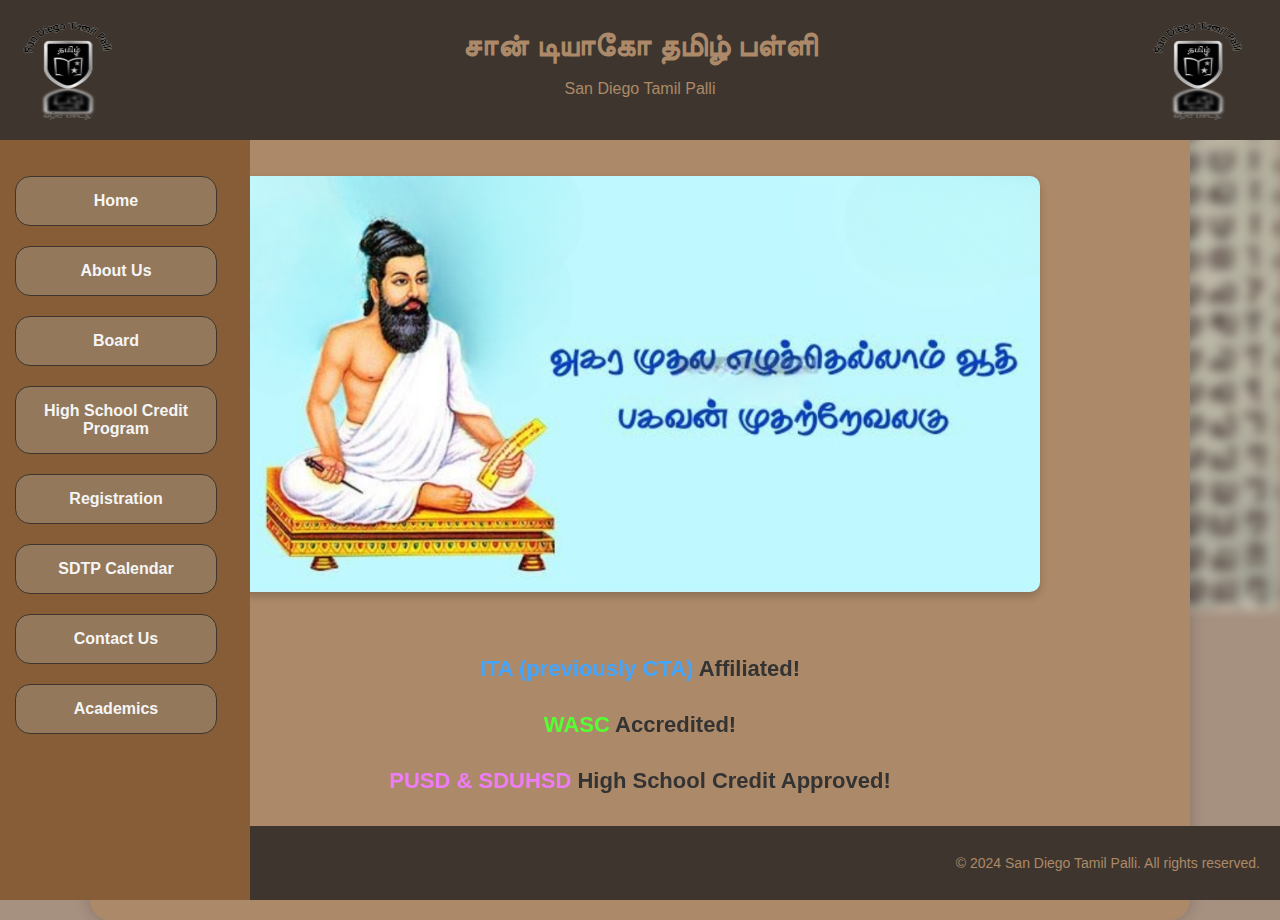
<file: index.html>
<!DOCTYPE html>
<html lang="en">
<head>
    <meta charset="UTF-8">
    <meta name="viewport" content="width=device-width, initial-scale=1.0">
    <title>San Diego Tamil Palli - Home</title>
    <link rel="stylesheet" href="/css/style.css">
</head>
<body>
    <!-- Background Image Section -->
    <div class="background"></div>

    <!-- Header Section -->
    <div class="header">
        <img src="../images/san_diego.png" alt="School Logo" class="logo-left"> <!-- New image on the left -->
        <div class="header-text">
            <h2>சான் டியாகோ தமிழ் பள்ளி</h2>
            <p>San Diego Tamil Palli</p>
        </div>
        <img src="../images/san_diego.png" alt="Logo Right" class="logo-right">
    </div>

    <!-- Sidebar Navigation (No Changes Here) -->
    <div class="sidebar">
        <ul>
            <li><a href="home.html">Home</a></li>
            <li><a href="/pages/about.html">About Us</a></li>
            <li><a href="/pages/board.html">Board</a></li>
            <li><a href="/pages/credit_program.html">High School Credit Program</a></li>
            <li><a href="https://www.catamilacademy.org/cta/StudentReg.aspx">Registration</a></li>
            <li><a href="/pages/calendar.html">SDTP Calendar</a></li>
            <!-- <li><a href="pages/gallery.html">Gallery</a></li> -->
            <li><a href="/pages/contact.html">Contact Us</a></li>
            <li><a href="https://www.catamilacademy.org/academics.html">Academics</a></li>
        </ul>
    </div>

    <div class="container">
        <!-- Welcome Section -->
        <section class="welcome-section">
            <h1>Welcome to San Diego Tamil Palli!</h1>
        </section>
    
        <!-- Introductory Image -->
        <section class="intro-image">
            <img src="../images/blue.png" alt="San Diego Tamil School" class="welcome-img">
        </section>

        <!-- Accreditation and Affiliations Section -->
        <section class="accreditation">
            <p><span class="highlight ita">ITA (previously CTA)</span> Affiliated!</p>
            <p><span class="highlight wasc">WASC</span> Accredited!</p>
            <p><span class="highlight pusd">PUSD & SDUHSD</span> High School Credit Approved!</p>
            <p><span class="highlight pvsa">PVSA</span> Eligible to recommend for President's Volunteer Service Award!</p>
        </section>
    

    
    <!-- Footer -->
    <footer class="footer">
        <p>&copy; 2024 San Diego Tamil Palli. All rights reserved.</p>
    </footer>
</body>
</html>
</file>
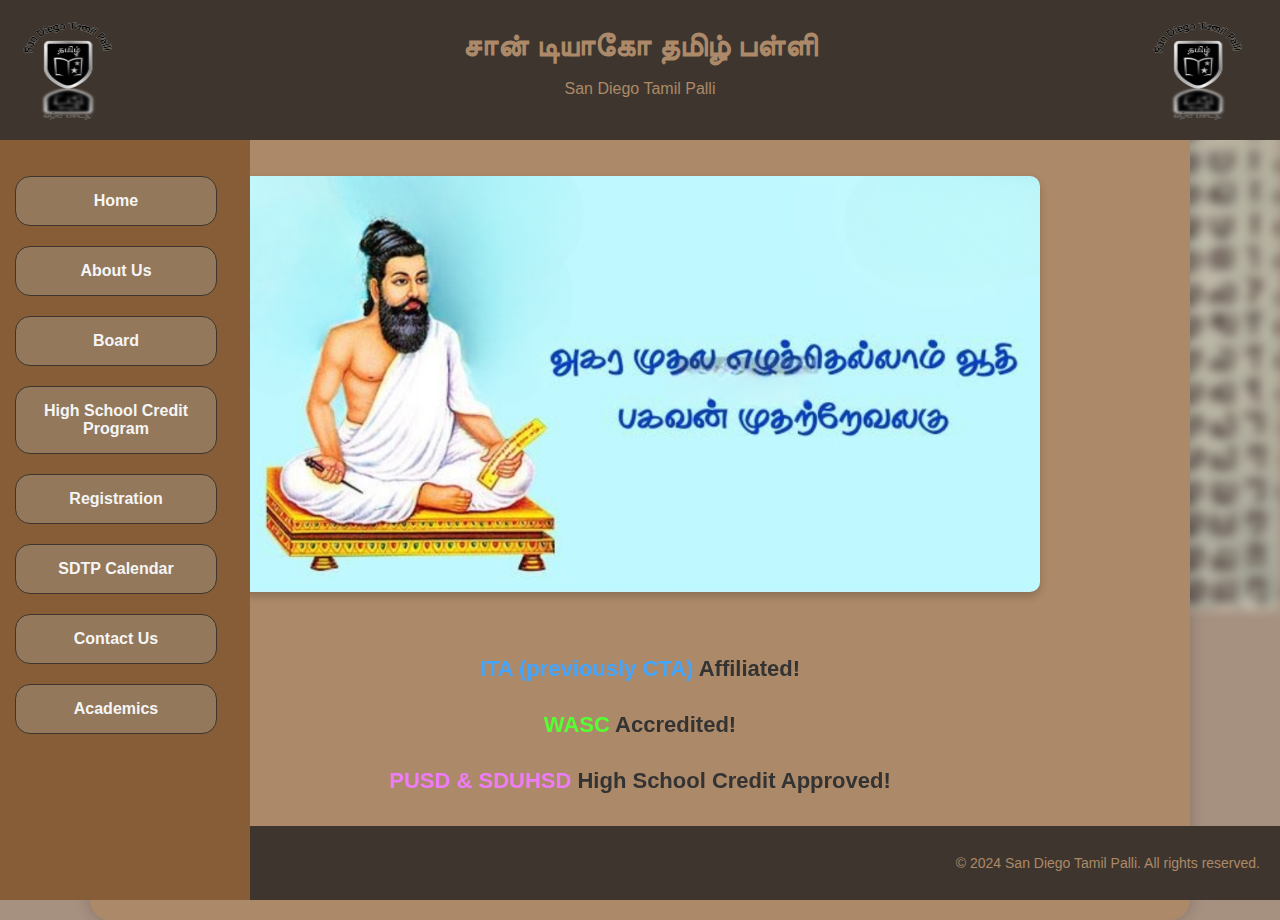
<file: pages/index.html>
<!DOCTYPE html>
<html lang="en">
<head>
    <meta charset="UTF-8">
    <meta name="viewport" content="width=device-width, initial-scale=1.0">
    <title>San Diego Tamil Palli - Home</title>
    <link rel="stylesheet" href="../css/style.css">
</head>
<body>
    <!-- Background Image Section -->
    <div class="background"></div>

    <!-- Header Section -->
    <div class="header">
        <img src="../images/san_diego.png" alt="School Logo" class="logo-left"> <!-- New image on the left -->
        <div class="header-text">
            <h2>சான் டியாகோ தமிழ் பள்ளி</h2>
            <p>San Diego Tamil Palli</p>
        </div>
        <img src="../images/san_diego.png" alt="Logo Right" class="logo-right">
    </div>

    <!-- Sidebar Navigation (No Changes Here) -->
    <div class="sidebar">
        <ul>
            <li><a href="home.html">Home</a></li>
            <li><a href="about.html">About Us</a></li>
            <li><a href="board.html">Board</a></li>
            <li><a href="credit_program.html">High School Credit Program</a></li>
            <li><a href="https://www.catamilacademy.org/cta/StudentReg.aspx">Registration</a></li>
            <li><a href="calendar.html">SDTP Calendar</a></li>
            <!-- <li><a href="gallery.html">Gallery</a></li> -->
            <li><a href="contact.html">Contact Us</a></li>
            <li><a href="https://www.catamilacademy.org/academics.html">Academics</a></li>
        </ul>
    </div>

    <div class="container">
        <!-- Welcome Section -->
        <section class="welcome-section">
            <h1>Welcome to San Diego Tamil Palli!</h1>
        </section>
    
        <!-- Introductory Image -->
        <section class="intro-image">
            <img src="../images/blue.png" alt="San Diego Tamil School" class="welcome-img">
        </section>

        <!-- Accreditation and Affiliations Section -->
        <section class="accreditation">
            <p><span class="highlight ita">ITA (previously CTA)</span> Affiliated!</p>
            <p><span class="highlight wasc">WASC</span> Accredited!</p>
            <p><span class="highlight pusd">PUSD & SDUHSD</span> High School Credit Approved!</p>
            <p><span class="highlight pvsa">PVSA</span> Eligible to recommend for President's Volunteer Service Award!</p>
        </section>
    

    
    <!-- Footer -->
    <footer class="footer">
        <p>&copy; 2024 San Diego Tamil Palli. All rights reserved.</p>
    </footer>
</body>
</html>
</file>
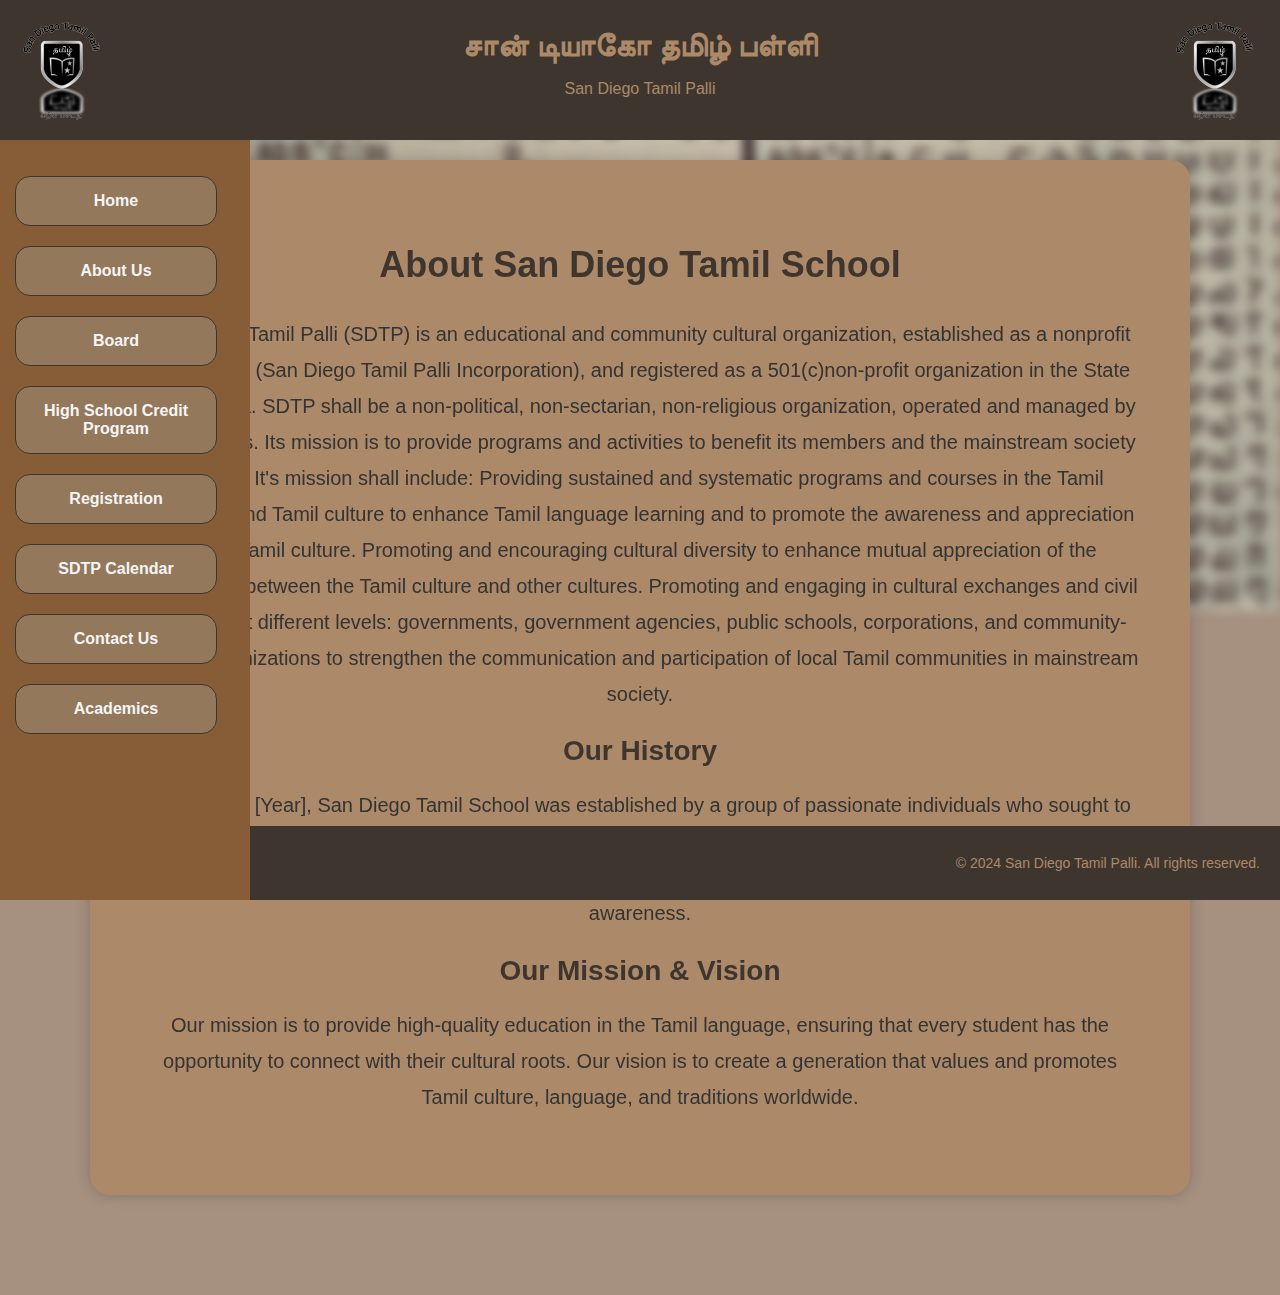
<file: pages/about.html>
<!DOCTYPE html>
<html lang="en">
<head>
    <meta charset="UTF-8">
    <meta name="viewport" content="width=device-width, initial-scale=1.0">
    <title>About Us - San Diego Tamil School</title>
    <link rel="stylesheet" href="../css/about.css">
</head>
<body>
    <!-- Background Image Section -->
    <div class="background"></div>

    <!-- Header Section -->
    <div class="header">
        <img src="../images/san_diego.png" alt="School Logo" class="logo-left">
        <div class="header-text">
            <h2>சான் டியாகோ தமிழ் பள்ளி</h2>
            <p>San Diego Tamil Palli</p>
        </div>
        <img src="../images/san_diego.png" alt="School Logo" class="logo-right">
    </div>

    <!-- Sidebar Navigation -->
    <div class="sidebar">
        <ul>
            <li><a href="home.html">Home</a></li>
            <li><a href="about.html">About Us</a></li>
            <li><a href="board.html">Board</a></li>
            <li><a href="credit_program.html">High School Credit Program</a></li>
            <li><a href="https://www.catamilacademy.org/cta/StudentReg.aspx">Registration</a></li>
            <li><a href="calendar.html">SDTP Calendar</a></li>
            <!-- <li><a href="gallery.html">Gallery</a></li> -->
            <li><a href="contact.html">Contact Us</a></li>
            <li><a href="https://www.catamilacademy.org/academics.html">Academics</a></li>
        </ul>
    </div>

    <div class="container">
        <!-- About Us Section -->
        <section class="about-intro">
            <h1>About San Diego Tamil School</h1>
            <p>San Diego Tamil Palli (SDTP) is an educational and community cultural organization, established as a nonprofit corporation (San Diego Tamil Palli Incorporation), and registered as a 501(c)non-profit organization in the State of California. SDTP shall be a non-political, non-sectarian, non-religious organization, operated and managed by its members. Its mission is to provide programs and activities to benefit its members and the mainstream society at large. It's mission shall include:
                Providing sustained and systematic programs and courses in the Tamil language and Tamil culture to enhance Tamil language learning and to promote the awareness and appreciation of the Tamil culture.
                Promoting and encouraging cultural diversity to enhance mutual appreciation of the differences between the Tamil culture and other cultures.
                Promoting and engaging in cultural exchanges and civil activities at different levels: governments, government agencies, public schools, corporations, and community-based organizations to strengthen the communication and participation of local Tamil communities in mainstream society.</p>
        </section>

        <!-- History Section -->
        <section class="about-history">
            <h2>Our History</h2>
            <p>Founded in [Year], San Diego Tamil School was established by a group of passionate individuals who sought to preserve and spread the Tamil language and heritage within the San Diego community. Over the years, we have grown to become a respected institution known for our commitment to excellence in education and cultural awareness.</p>
        </section>

        <!-- Mission and Vision Section -->
        <section class="about-mission">
            <h2>Our Mission & Vision</h2>
            <p>Our mission is to provide high-quality education in the Tamil language, ensuring that every student has the opportunity to connect with their cultural roots. Our vision is to create a generation that values and promotes Tamil culture, language, and traditions worldwide.</p>
        </section>
    </div>

    <!-- Footer -->
    <footer class="footer">
        <p>&copy; 2024 San Diego Tamil Palli. All rights reserved.</p>
    </footer>
</body>
</html>
</file>
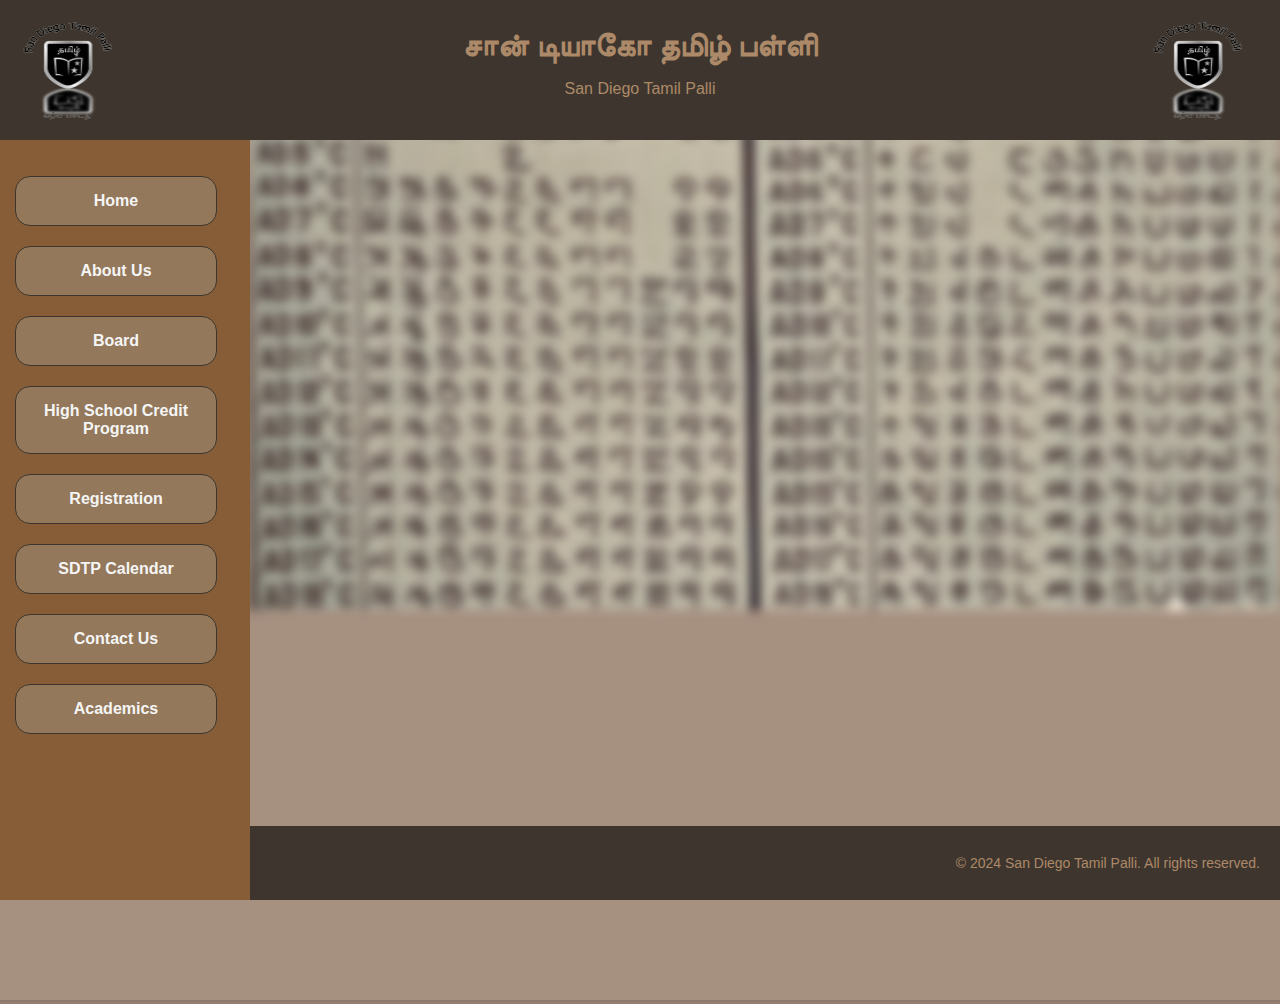
<file: pages/calendar.html>
<!DOCTYPE html>
<html lang="en">
<head>
    <meta charset="UTF-8">
    <meta name="viewport" content="width=device-width, initial-scale=1.0">
    <title>San Diego Tamil Palli - Home</title>
    <link rel="stylesheet" href="../css/calendar.css">
</head>
<body>
    <!-- Background Image Section -->
    <div class="background"></div>

    <!-- Header Section -->
    <div class="header">
        <img src="../images/san_diego.png" alt="School Logo" class="logo-left"> <!-- New image on the left -->
        <div class="header-text">
            <h2>சான் டியாகோ தமிழ் பள்ளி</h2>
            <p>San Diego Tamil Palli</p>
        </div>
        <img src="../images/san_diego.png" alt="Logo Right" class="logo-right">
    </div>

    <!-- Sidebar Navigation (No Changes Here) -->
    <div class="sidebar">
        <ul>
            <li><a href="home.html">Home</a></li>
            <li><a href="about.html">About Us</a></li>
            <li><a href="board.html">Board</a></li>
            <li><a href="credit_program.html">High School Credit Program</a></li>
            <li><a href="https://www.catamilacademy.org/cta/StudentReg.aspx">Registration</a></li>
            <li><a href="calendar.html">SDTP Calendar</a></li>
            <!-- <li><a href="gallery.html">Gallery</a></li> -->
            <li><a href="contact.html">Contact Us</a></li>
            <li><a href="https://www.catamilacademy.org/academics.html">Academics</a></li>
        </ul>
    </div>
    
        <section class="highlights">
               <div class="highlight-box">
                   <!-- <h2></h2> -->
                   <section class="calendar-section">
                       <iframe 
                           src="https://calendar.google.com/calendar/embed?src=sdtp%40sandiegotamilpalli.org&ctz=America%2FLos_Angeles"
                           style="border: 0" 
                           width="100%" 
                           height="400" 
                           frameborder="0" 
                           scrolling="no">
                       </iframe>
                   </section>
               </div>
    <footer class="footer">
       <p>&copy; 2024 San Diego Tamil Palli. All rights reserved.</p>
    </footer>
</file>
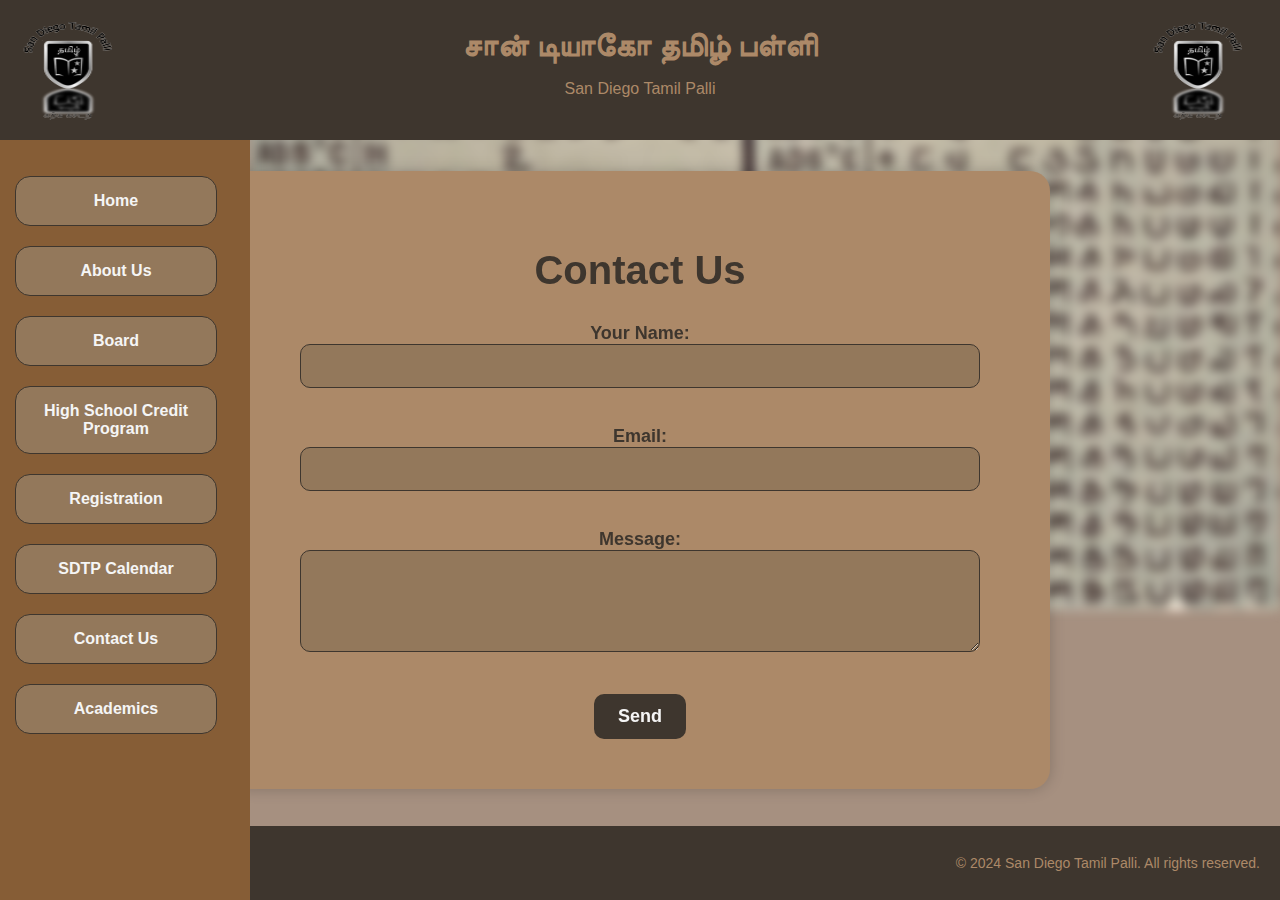
<file: pages/contact.html>
<!DOCTYPE html>
<html lang="en">
<head>
    <meta charset="UTF-8">
    <meta name="viewport" content="width=device-width, initial-scale=1.0">
    <title>Contact Us - San Diego Tamil School</title>
    <link rel="stylesheet" href="../css/contact_style.css">
</head>
<body>
    <!-- Background Image Section -->
    <div class="background"></div>

    <!-- Header Section -->
    <div class="header">
        <img src="../images/san_diego.png" alt="School Logo" class="logo-left">
        <div class="header-text">
            <h2>சான் டியாகோ தமிழ் பள்ளி</h2>
            <p>San Diego Tamil Palli</p>
        </div>
        <img src="../images/san_diego.png" alt="School Logo" class="logo-right">
    </div>

    <!-- Sidebar Navigation -->
    <div class="sidebar">
        <ul>
            <li><a href="home.html">Home</a></li>
            <li><a href="about.html">About Us</a></li>
            <li><a href="board.html">Board</a></li>
            <li><a href="credit_program.html">High School Credit Program</a></li>
            <li><a href="https://www.catamilacademy.org/cta/StudentReg.aspx">Registration</a></li>
            <li><a href="calendar.html">SDTP Calendar</a></li>
            <!-- <li><a href="gallery.html">Gallery</a></li> -->
            <li><a href="contact.html">Contact Us</a></li>
            <li><a href="https://www.catamilacademy.org/academics.html">Academics</a></li>
        </ul>
    </div>

    <div class="container contact-container">
        <!-- Contact Us Section -->
        <section class="contact-section">
            <h1>Contact Us</h1>
            <form action="http://127.0.0.1:5000/send_email" method="POST">
                <label for="Name">Your Name:</label>
                <input type="text" id="name" name="name" required><br><br>

                <label for="Email">Email:</label>
                <input type="email" id="email" name="email" required><br><br>

                <label for="Message">Message:</label><br>
                <textarea id="message" name="message" rows="4" cols="50" required></textarea><br><br>

                <input type="submit" value="Send">
            </form>
        </section>
    </div>

    <!-- Footer -->
    <footer class="footer">
        <p>&copy; 2024 San Diego Tamil Palli. All rights reserved.</p>
    </footer>
</body>
</html>
</file>
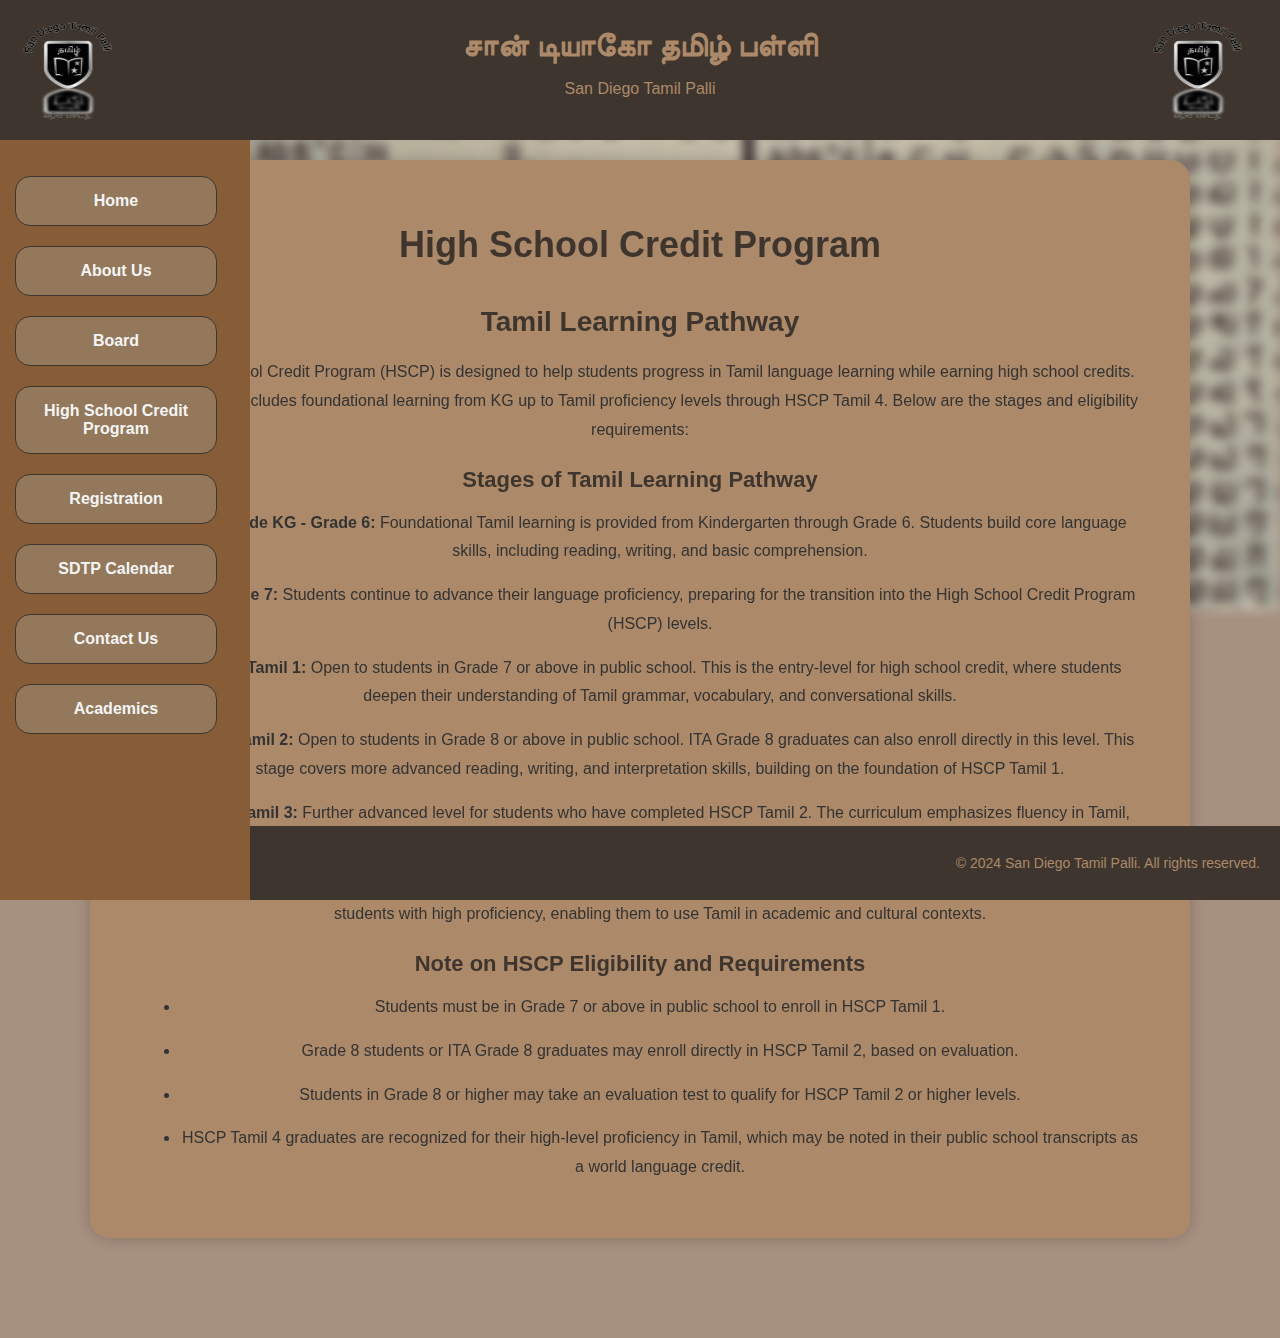
<file: pages/credit_program.html>
<!DOCTYPE html>
<html lang="en">
<head>
    <meta charset="UTF-8">
    <meta name="viewport" content="width=device-width, initial-scale=1.0">
    <title>High School Credit Program - San Diego Tamil Palli</title>
    <link rel="stylesheet" href="../css/credit_program.css">


</head>
<body>
    <div class="background"></div>

    <!-- Header Section -->
    <div class="header">
        <img src="../images/san_diego.png" alt="School Logo" class="logo-left">
        <div class="header-text">
            <h2>சான் டியாகோ தமிழ் பள்ளி</h2>
            <p>San Diego Tamil Palli</p>
        </div>
        <img src="../images/san_diego.png" alt="Logo Right" class="logo-right">
    </div>

    <!-- Sidebar Navigation -->
    <div class="sidebar">
        <ul>
            <li><a href="home.html">Home</a></li>
            <li><a href="about.html">About Us</a></li>
            <li><a href="board.html">Board</a></li>
            <li><a href="credit_program.html">High School Credit Program</a></li>
            <li><a href="https://www.catamilacademy.org/cta/StudentReg.aspx">Registration</a></li>
            <li><a href="calendar.html">SDTP Calendar</a></li>
            <!-- <li><a href="gallery.html">Gallery</a></li> -->
            <li><a href="contact.html">Contact Us</a></li>
            <li><a href="https://www.catamilacademy.org/academics.html">Academics</a></li>
        </ul>
    </div>
    <!-- Main Content -->
    <div class="container">
        <section class="content-section">
            <h1>High School Credit Program</h1>

            <!-- Pathway Description -->
            <section class="pathway-description">
                <h2>Tamil Learning Pathway</h2>
                <p>Our High School Credit Program (HSCP) is designed to help students progress in Tamil language learning while earning high school credits. The pathway includes foundational learning from KG up to Tamil proficiency levels through HSCP Tamil 4. Below are the stages and eligibility requirements:</p>

                <!-- Stages of Learning -->
                <h3>Stages of Tamil Learning Pathway</h3>

                <ul>
                    <li>
                        <strong>ITA Grade KG - Grade 6:</strong> Foundational Tamil learning is provided from Kindergarten through Grade 6. Students build core language skills, including reading, writing, and basic comprehension.
                    </li>
                    <li>
                        <strong>ITA Grade 7:</strong> Students continue to advance their language proficiency, preparing for the transition into the High School Credit Program (HSCP) levels.
                    </li>
                    <li>
                        <strong>HSCP Tamil 1:</strong> Open to students in Grade 7 or above in public school. This is the entry-level for high school credit, where students deepen their understanding of Tamil grammar, vocabulary, and conversational skills.
                    </li>
                    <li>
                        <strong>HSCP Tamil 2:</strong> Open to students in Grade 8 or above in public school. ITA Grade 8 graduates can also enroll directly in this level. This stage covers more advanced reading, writing, and interpretation skills, building on the foundation of HSCP Tamil 1.
                    </li>
                    <li>
                        <strong>HSCP Tamil 3:</strong> Further advanced level for students who have completed HSCP Tamil 2. The curriculum emphasizes fluency in Tamil, including literature analysis and complex conversational skills.
                    </li>
                    <li>
                        <strong>HSCP Tamil 4:</strong> The final level in the program, where students demonstrate mastery of the Tamil language. Completing this level equips students with high proficiency, enabling them to use Tamil in academic and cultural contexts.
                    </li>
                </ul>

                <h3>Note on HSCP Eligibility and Requirements</h3>
                <ul>
                    <li>Students must be in Grade 7 or above in public school to enroll in HSCP Tamil 1.</li>
                    <li>Grade 8 students or ITA Grade 8 graduates may enroll directly in HSCP Tamil 2, based on evaluation.</li>
                    <li>Students in Grade 8 or higher may take an evaluation test to qualify for HSCP Tamil 2 or higher levels.</li>
                    <li>HSCP Tamil 4 graduates are recognized for their high-level proficiency in Tamil, which may be noted in their public school transcripts as a world language credit.</li>
                </ul>
            </section>
        </section>
    </div>

    <!-- Footer -->
    <footer class="footer">
        <p>&copy; 2024 San Diego Tamil Palli. All rights reserved.</p>
    </footer>
</body>
</html>
</file>
<file: css/style.css>
/* General Body Styling */
body {
    display: flex;
    justify-content: center;
    align-items: center;
    min-height: 100vh;
    margin: 0;
    background-color: #A69080;
    font-family: Arial, sans-serif;
    color: #333;
}


.background {
    position: fixed;
    top: 0;
    left: 0;
    width: 100vw;
    height: 100vh;
    background: url('../images/bg.jpeg') no-repeat 250px 0px;
    background-size: 95%;
    filter: blur(5.5px);
    z-index: -1;  /* Ensure the background is behind the main content */
}

/* Header Styling */
.header {
    display: flex;
    align-items: center;
    justify-content: space-between;
    background-color: #3E362E;
    padding: 10px 20px;
    height: 120px;
    position: fixed;
    top: 0;
    left: 0;
    right: 0;
    z-index: 1;
}

/* Styling for the left and right logos in the header */
.logo-left, .logo-right {
    height: 100px;
    width: 100px;
    margin-right: 10px;
}

/* Header Text Styling */
.header-text {
    text-align: center;
    color: #AC8968;
    flex-grow: 1;
}

.header-text h2 {
    margin: 0;
    font-family: 'Lohit Tamil', serif;
    font-size: 32px;
}

/* Sidebar Styling */
.sidebar {
    background-color: #865D36;
    width: 250px;
    position: fixed;
    top: 140px;
    left: 0;
    padding: 20px 15px;
    box-sizing: border-box;
    height: calc(100% - 140px);
}

.sidebar ul {
    list-style-type: none;
    padding: 0;
}

.sidebar ul li {
    margin-bottom: 20px;
}

.sidebar ul li a {
    display: block;
    width: 170px;
    padding: 15px;
    background-color: #93785B;
    text-decoration: none;
    color: #F5F5F5;
    font-weight: bold;
    border: 1px solid #3E362E;
    border-radius: 15px;
    text-align: center;
}

.sidebar ul li a:hover {
    transform: scale(1.05);
    transition: transform 0.2s ease-in-out;
}

/* Main Content Container Styling */
.container {
    background-color: #AC8968;
    padding: 40px 50px; /* Adjusted padding for balanced spacing */
    max-width: 1000px;
    width: 100%;
    box-shadow: 0 0 15px rgba(0, 0, 0, 0.2);
    border-radius: 20px;
    text-align: center;
}

/* Welcome Section Styling */
.welcome-section {
    margin-top: 10px; /* Reduce space above the heading */
}

.welcome-section h1 {
    font-size: 42px;
    color: #3E362E;
    margin-bottom: 30px; /* Increase space below the heading */
}

.welcome-section p {
    font-size: 18px;
    color: #333;
}

/* Introductory Image Styling */
.intro-image {
    margin-bottom: 30px; /* Adds more space between the image and highlights */
}

.intro-image img {
    max-width: 90%;
    border-radius: 10px;
    box-shadow: 0 4px 8px rgba(0, 0, 0, 0.2);
}

.welcome-img {
    width: 80%;
    max-width: 600px;
    margin-top: 30px;
    margin-bottom: 30px;
    border-radius: 8px;
    box-shadow: 0 2px 2px rgba(0, 0, 0, 0.2);
}

.accreditation p {
    font-size: 22px;
    font-weight: bold;
    margin: 8px 0;
    margin-bottom: 30px;
}

.highlight {
    font-weight: bold;
}

.highlight.ita {
    color: #44a5ff;
}

.highlight.wasc {
    color: #56ff34;
}

.highlight.pusd {
    color: #ee7cf8;
}

.highlight.pvsa {
    color: #ff852e;
}


/* Highlights Section Styling */
.highlights {
    display: flex;
    justify-content: space-between;
    margin-top: 20px;
}

.highlight-box {
    background-color: #93785B;
    padding: 20px;
    border-radius: 8px;
    box-shadow: 0 4px 8px rgba(0, 0, 0, 0.1);
    width: 30%;
    text-align: center;
}

.highlight-box h2 {
    font-size: 22px;
    color: #3E362E;
    margin-bottom: 10px;
}

.highlight-box p {
    font-size: 16px;
    color: #555;
}

/* Footer Styling with Improved Visibility */
.footer {
    text-align: right;
    padding: 15px 20px; /* Increase padding for better visibility */
    background-color: #3E362E;
    color: #AC8968;
    font-size: 14px;
    position: fixed;
    bottom: 0;
    left: 250px;
    width: calc(-250px + 100%); /* Extend across the full width of the page */
    box-sizing: border-box; /* Ensure padding does not affect width */
    z-index: 2; /* Ensure it appears above other elements */
}


/* Contact Page Styling */
.contact-section {
    text-align: center;
    margin-bottom: 30px;
}

.contact-section h1 {
    font-size: 36px;
    color: #3E362E;
    margin-bottom: 20px;
}

.contact-form {
    max-width: 600px;
    margin: 0 auto;
    padding: 20px;
}

.contact-form input,
.contact-form textarea {
    width: calc(100% - 20px);
    padding: 10px;
    margin-bottom: 15px;
    border: 1px solid #3E362E;
    border-radius: 10px;
    box-sizing: border-box;
    background-color: #93785B; /* Match the sidebar background color */
    color: #F5F5F5; /* Light text for input fields */
}

.contact-form input[type="submit"] {
    padding: 10px 20px;
    background-color: #3E362E;
    color: #F5F5F5;
    font-weight: bold;
    border: none;
    border-radius: 10px;
    cursor: pointer;
}

.contact-form input[type="submit"]:hover {
    background-color: #865D36;
    transform: scale(1.05);
    transition: transform 0.2s ease-in-out;
}
</file>
<file: css/about.css>
/* General Body Styling */
body {
    display: flex;
    justify-content: center;
    align-items: center;
    min-height: 100vh;
    margin: 0;
    background-color: #A69080;
    font-family: Arial, sans-serif;
    color: #333;
}

/* Background Styling */
.background {
    position: fixed;
    top: 0;
    left: 0;
    width: 100vw;
    height: 100vh;
    background: url('../images/bg.jpeg') no-repeat 250px 0px;
    background-size: 95%;
    filter: blur(5.5px);
    z-index: -1;  /* Ensure the background is behind the main content */
}

/* Header Styling */
.header {
    display: flex;
    align-items: center;
    justify-content: space-between;
    background-color: #3E362E;
    padding: 10px 20px;
    height: 120px;
    position: fixed;
    top: 0;
    left: 0;
    right: 0;
    z-index: 1;
}

/* Header Text Styling */
.header-text {
    text-align: center;
    color: #AC8968;
    flex-grow: 1;
}

.header-text h2 {
    margin: 0;
    font-family: 'Lohit Tamil', serif;
    font-size: 32px;
}

/* Sidebar Styling */
.sidebar {
    background-color: #865D36;
    width: 250px;
    position: fixed;
    top: 140px;
    left: 0;
    padding: 20px 15px;
    box-sizing: border-box;
    height: calc(100% - 140px);
    overflow-y: auto;
}

.sidebar ul {
    list-style-type: none;
    padding: 0;
}

.sidebar ul li {
    margin-bottom: 20px;
}

.sidebar ul li a {
    display: block;
    width: 170px;
    padding: 15px;
    background-color: #93785B;
    text-decoration: none;
    color: #F5F5F5;
    font-weight: bold;
    border: 1px solid #3E362E;
    border-radius: 15px;
    text-align: center;
    transition: transform 0.2s ease-in-out;
}

.sidebar ul li a:hover {
    transform: scale(1.05);
}

/* Main Container Styling */
.container {
    background-color: #AC8968;
    padding: 60px 50px;
    max-width: 1000px;
    width: 100%;
    box-shadow: 0 0 15px rgba(0, 0, 0, 0.2);
    border-radius: 20px;
    text-align: center;
    margin-top: 160px; /* Space from the header */
    margin-bottom: 100px; /* Space from the footer */
}

/* Heading and Text Styling */
.container h1 {
    font-size: 36px;
    color: #3E362E;
    margin-bottom: 30px;
}

.container h2 {
    font-size: 28px;
    color: #3E362E;
    margin-bottom: 20px;
}

.container h3 {
    font-size: 22px;
    color: #3E362E;
    margin-bottom: 15px;
}

.container p,
.container ul li {
    font-size: 20px;
    line-height: 1.8;
    color: #333;
}

/* List Styling with Consistent Spacing */
.container ul li {
    margin-bottom: 15px;
}

/* Footer Styling */
.footer {
    text-align: right;
    padding: 15px 20px;
    background-color: #3E362E;
    color: #AC8968;
    font-size: 14px;
    position: fixed;
    bottom: 0;
    left: 250px;
    width: calc(100% - 250px);
    box-sizing: border-box;
    z-index: 2;
}

/* Additional Styling for Consistency */
.intro-image img {
    max-width: 90%;
    border-radius: 10px;
    box-shadow: 0 4px 8px rgba(0, 0, 0, 0.2);
    margin-top: 30px;
    margin-bottom: 30px;
}

.accreditation p {
    font-size: 22px;
    font-weight: bold;
    margin: 8px 0;
    margin-bottom: 30px;
}

.highlight {
    font-weight: bold;
}

.highlight.ita {
    color: #44a5ff;
}

.highlight.wasc {
    color: #56ff34;
}

.highlight.pusd {
    color: #ee7cf8;
}

.highlight.pvsa {
    color: #ff852e;
}
</file>
<file: css/calendar.css>
/* General Body Styling */
body {
    font-family: Arial, sans-serif;
    margin: 0;
    color: #333;
    display: flex;
    justify-content: center;
    align-items: center;
    min-height: 100vh; /* Full viewport height for vertical centering */
    background-color: #A69080;
}

/* Background Image Styling */
.background {
    position: fixed;
    top: 0;
    left: 0;
    width: 100vw;
    height: 100vh;
    background: url('../images/bg.jpeg') no-repeat 250px 0px;
    background-size: 95%;
    filter: blur(5.5px);
    z-index: -1;  /* Ensure the background is behind the main content */
}

/* Header Styling */
.header {
    display: flex;
    align-items: center;
    justify-content: space-between;
    background-color: #3E362E;
    padding: 10px 20px;
    height: 120px;
    position: fixed;
    top: 0;
    left: 0;
    right: 0;
    z-index: 1;
}

/* Styling for the left and right logos in the header */
.logo-left, .logo-right {
    height: 100px;
    width: 100px;
    margin-right: 10px;
}

/* Header Text Styling */
.header-text {
    text-align: center;
    color: #AC8968;
    flex-grow: 1;
}

.header-text h2 {
    margin: 0;
    font-family: 'Lohit Tamil', serif;
    font-size: 32px;
}

/* Sidebar Styling */
.sidebar {
    background-color: #865D36;
    width: 250px;
    position: fixed;
    top: 140px;
    left: 0;
    padding: 20px 15px;
    box-sizing: border-box;
    height: calc(100% - 140px);
    overflow-y: auto;
}

.sidebar ul {
    list-style-type: none;
    padding: 0;
}

.sidebar ul li {
    margin-bottom: 20px;
}

.sidebar ul li a {
    display: block;
    width: 170px;
    padding: 15px;
    background-color: #93785B;
    text-decoration: none;
    color: #F5F5F5;
    font-weight: bold;
    border: 1px solid #3E362E;
    border-radius: 15px;
    text-align: center;
}

.sidebar ul li a:hover {
    transform: scale(1.05);
    transition: transform 0.2s ease-in-out;
}

/* Centered Calendar Container Styling */
.calendar-container {
    padding: 20px;
    max-width: 60%;
    background-color: #AC8968;
    border-radius: 8px;
    box-shadow: 0 4px 8px rgba(0, 0, 0, 0.2);
    text-align: center;
}

/* Calendar Iframe Styling */
.calendar-section iframe {
    width: 2000px; /* Full width within container */
    height: 1000px;
    border-radius: 8px;
    box-shadow: 0 4px 8px rgba(0, 0, 0, 0.2);
}

/* Footer Styling */
.footer {
    text-align: right;
    padding: 15px 20px;
    background-color: #3E362E;
    color: #AC8968;
    font-size: 14px;
    position: fixed;
    bottom: 0;
    left: 250px;
    width: calc(100% - 250px); /* Extend across the full width minus sidebar */
    box-sizing: border-box;
    z-index: 2;
}
</file>
<file: css/contact_style.css>
/* General Body Styling for Contact Page */
body {
    font-family: Arial, sans-serif;
    margin: 0;
    background-color: #A69080;
    color: #333;
    display: flex;
    justify-content: center;
    align-items: center;
    min-height: 100vh;
}

/* Background Image Section */
.background {
    position: fixed;
    top: 0;
    left: 0;
    width: 100vw;
    height: 100vh;
    background: url('../images/bg.jpeg') no-repeat 250px 0px;
    background-size: 95%;
    filter: blur(5.5px);
    z-index: -1;  /* Ensure the background is behind the main content */
}

/* Header Styling */
.header {
    display: flex;
    align-items: center;
    justify-content: space-between;
    background-color: #3E362E;
    padding: 10px 20px;
    height: 120px;
    position: fixed;
    top: 0;
    left: 0;
    right: 0;
    z-index: 1;
}

/* Styling for the left and right logos in the header */
.logo-left, .logo-right {
    height: 100px;
    width: 100px;
    margin-right: 10px;
}

/* Header Text Styling */
.header-text {
    text-align: center;
    color: #AC8968;
    flex-grow: 1;
}

.header-text h2 {
    margin: 0;
    font-family: 'Lohit Tamil', serif;
    font-size: 32px;
}

/* Sidebar Styling */
.sidebar {
    background-color: #865D36;
    width: 250px;
    position: fixed;
    top: 140px;
    left: 0;
    padding: 20px 15px;
    box-sizing: border-box;
    height: calc(100% - 140px);
    overflow-y: auto;
}

.sidebar ul {
    list-style-type: none;
    padding: 0;
}

.sidebar ul li {
    margin-bottom: 20px;
}

.sidebar ul li a {
    display: block;
    width: 170px;
    padding: 15px;
    background-color: #93785B;
    text-decoration: none;
    color: #F5F5F5;
    font-weight: bold;
    border: 1px solid #3E362E;
    border-radius: 15px;
    text-align: center;
    transition: transform 0.2s ease-in-out;
}

.sidebar ul li a:hover {
    transform: scale(1.05);
}

/* Contact Container Styling */
.contact-container {
    padding: 50px 60px; /* Increased padding for more space */
    background-color: #AC8968;
    box-shadow: 0 0 15px rgba(0, 0, 0, 0.2);
    border-radius: 20px;
    width: 700px; /* Increased width for a larger appearance */
    max-width: 90%; /* Ensures responsiveness */
    margin-top: 160px; /* Offset from the header */
    margin-bottom: 100px; /* Offset from the footer */
    text-align: center;
}

/* Contact Form Styling */
.contact-section h1 {
    font-size: 40px; /* Larger font size for title */
    color: #3E362E;
    margin-bottom: 30px;
}

.contact-section form label {
    font-weight: bold;
    color: #3E362E;
    font-size: 18px; /* Slightly larger font for labels */
}

.contact-section form input[type="text"],
.contact-section form input[type="email"],
.contact-section form textarea {
    width: calc(100% - 20px);
    padding: 12px;
    margin-bottom: 20px;
    border: 1px solid #3E362E;
    border-radius: 10px;
    box-sizing: border-box;
    background-color: #93785B;
    color: #F5F5F5;
    font-size: 16px; /* Slightly larger font for inputs */
}

.contact-section form input[type="submit"] {
    padding: 12px 24px;
    background-color: #3E362E;
    color: #F5F5F5;
    font-weight: bold;
    border: none;
    border-radius: 10px;
    cursor: pointer;
    font-size: 18px;
    transition: transform 0.2s ease-in-out;
}

.contact-section form input[type="submit"]:hover {
    background-color: #865D36;
    transform: scale(1.05);
}

/* Footer Styling */
.footer {
    text-align: right;
    padding: 15px 20px;
    background-color: #3E362E;
    color: #AC8968;
    font-size: 14px;
    position: fixed;
    bottom: 0;
    left: 250px;
    width: calc(100% - 250px);
    box-sizing: border-box;
    z-index: 2;
}
</file>
<file: css/credit_program.css>
/* Main Content Container Styling */
/* General Body Styling */
body {
    display: flex;
    justify-content: center;
    align-items: center;
    min-height: 100vh;
    margin: 0;
    background-color: #A69080;
    font-family: Arial, sans-serif;
    color: #333;
}


.background {
    position: fixed;
    top: 0;
    left: 0;
    width: 100vw;
    height: 100vh;
    background: url('../images/bg.jpeg') no-repeat 250px 0px;
    background-size: 95%;
    filter: blur(5.5px);
    z-index: -1;  /* Ensure the background is behind the main content */
}

/* Header Styling */
.header {
    display: flex;
    align-items: center;
    justify-content: space-between;
    background-color: #3E362E;
    padding: 10px 20px;
    height: 120px;
    position: fixed;
    top: 0;
    left: 0;
    right: 0;
    z-index: 1;
}

/* Styling for the left and right logos in the header */
.logo-left, .logo-right {
    height: 100px;
    width: 100px;
    margin-right: 10px;
}

/* Header Text Styling */
.header-text {
    text-align: center;
    color: #AC8968;
    flex-grow: 1;
}

.header-text h2 {
    margin: 0;
    font-family: 'Lohit Tamil', serif;
    font-size: 32px;
}

/* Sidebar Styling */
.sidebar {
    background-color: #865D36;
    width: 250px;
    position: fixed;
    top: 140px;
    left: 0;
    padding: 20px 15px;
    box-sizing: border-box;
    height: calc(100% - 140px);
}

.sidebar ul {
    list-style-type: none;
    padding: 0;
}

.sidebar ul li {
    margin-bottom: 20px;
}

.sidebar ul li a {
    display: block;
    width: 170px;
    padding: 15px;
    background-color: #93785B;
    text-decoration: none;
    color: #F5F5F5;
    font-weight: bold;
    border: 1px solid #3E362E;
    border-radius: 15px;
    text-align: center;
}

.sidebar ul li a:hover {
    transform: scale(1.05);
    transition: transform 0.2s ease-in-out;
}

/* Main Content Container Styling */
/* Main Content Container Styling */
.container {
    background-color: #AC8968;
    padding: 40px 50px; /* Adjusted padding for balanced spacing */
    max-width: 1000px;
    width: 100%;
    box-shadow: 0 0 15px rgba(0, 0, 0, 0.2);
    border-radius: 20px;
    text-align: center;
    margin-top: 160px; /* Adds space between the container and the header */
    margin-bottom: 100px;
}


.container h1 {
    font-size: 36px; /* Increased font size for main heading */
    color: #3E362E;
    margin-bottom: 40px;
}

.container h2 {
    font-size: 28px; /* Increased font size for subheading */
    color: #3E362E;
    margin-bottom: 20px;
}

.container h3 {
    font-size: 22px; /* Increased font size for section titles */
    color: #3E362E;
    margin-bottom: 15px;
}

.container p,
.container ul li {
    font-size: 16px; /* Larger paragraph and list item text */
    line-height: 1.8; /* Improved line height for readability */
    color: #333;
}

/* Larger spacing between list items */
.container ul li {
    margin-bottom: 15px;
}

/* Adjust spacing around the notes section */
.container .notes-section {
    margin-top: 30px;
    font-size: 20px;
    color: #3E362E;
}
/* Welcome Section Styling */
.welcome-section {
    margin-top: 10px; /* Reduce space above the heading */
}

.welcome-section h1 {
    font-size: 42px;
    color: #3E362E;
    margin-bottom: 30px; /* Increase space below the heading */
}

.welcome-section p {
    font-size: 18px;
    color: #333;
}

/* Introductory Image Styling */
.intro-image {
    margin-bottom: 30px; /* Adds more space between the image and highlights */
}

.intro-image img {
    max-width: 90%;
    border-radius: 10px;
    box-shadow: 0 4px 8px rgba(0, 0, 0, 0.2);
}

.welcome-img {
    width: 80%;
    max-width: 600px;
    margin-top: 30px;
    margin-bottom: 30px;
    border-radius: 8px;
    box-shadow: 0 2px 2px rgba(0, 0, 0, 0.2);
}

.accreditation p {
    font-size: 22px;
    font-weight: bold;
    margin: 8px 0;
    margin-bottom: 30px;
}

.highlight {
    font-weight: bold;
}

.highlight.ita {
    color: #44a5ff;
}

.highlight.wasc {
    color: #56ff34;
}

.highlight.pusd {
    color: #ee7cf8;
}

.highlight.pvsa {
    color: #ff852e;
}


/* Highlights Section Styling */
.highlights {
    display: flex;
    justify-content: space-between;
    margin-top: 20px;
}

.highlight-box {
    background-color: #93785B;
    padding: 20px;
    border-radius: 8px;
    box-shadow: 0 4px 8px rgba(0, 0, 0, 0.1);
    width: 30%;
    text-align: center;
}

.highlight-box h2 {
    font-size: 22px;
    color: #3E362E;
    margin-bottom: 10px;
}

.highlight-box p {
    font-size: 16px;
    color: #555;
}

/* Footer Styling with Improved Visibility */
.footer {
    text-align: right;
    padding: 15px 20px; /* Increase padding for better visibility */
    background-color: #3E362E;
    color: #AC8968;
    font-size: 14px;
    position: fixed;
    bottom: 0;
    left: 250px;
    width: calc(-250px + 100%); /* Extend across the full width of the page */
    box-sizing: border-box; /* Ensure padding does not affect width */
    z-index: 2; /* Ensure it appears above other elements */
}


/* Contact Page Styling */
.contact-section {
    text-align: center;
    margin-bottom: 30px;
}

.contact-section h1 {
    font-size: 36px;
    color: #3E362E;
    margin-bottom: 20px;
}

.contact-form {
    max-width: 600px;
    margin: 0 auto;
    padding: 20px;
}

.contact-form input,
.contact-form textarea {
    width: calc(100% - 20px);
    padding: 10px;
    margin-bottom: 15px;
    border: 1px solid #3E362E;
    border-radius: 10px;
    box-sizing: border-box;
    background-color: #93785B; /* Match the sidebar background color */
    color: #F5F5F5; /* Light text for input fields */
}

.contact-form input[type="submit"] {
    padding: 10px 20px;
    background-color: #3E362E;
    color: #F5F5F5;
    font-weight: bold;
    border: none;
    border-radius: 10px;
    cursor: pointer;
}

.contact-form input[type="submit"]:hover {
    background-color: #865D36;
    transform: scale(1.05);
    transition: transform 0.2s ease-in-out;
}

/* Welcome Section Styling */
.welcome-section {
    margin-top: 10px; /* Reduce space above the heading */
}

.welcome-section h1 {
    font-size: 42px;
    color: #3E362E;
    margin-bottom: 30px; /* Increase space below the heading */
}

.welcome-section p {
    font-size: 18px;
    color: #333;
}

/* Introductory Image Styling */
.intro-image {
    margin-bottom: 30px; /* Adds more space between the image and highlights */
}

.intro-image img {
    max-width: 90%;
    border-radius: 10px;
    box-shadow: 0 4px 8px rgba(0, 0, 0, 0.2);
}

.welcome-img {
    width: 80%;
    max-width: 600px;
    margin-top: 30px;
    margin-bottom: 30px;
    border-radius: 8px;
    box-shadow: 0 2px 2px rgba(0, 0, 0, 0.2);
}

.accreditation p {
    font-size: 22px;
    font-weight: bold;
    margin: 8px 0;
    margin-bottom: 30px;
}

.highlight {
    font-weight: bold;
}

.highlight.ita {
    color: #44a5ff;
}

.highlight.wasc {
    color: #56ff34;
}

.highlight.pusd {
    color: #ee7cf8;
}

.highlight.pvsa {
    color: #ff852e;
}


/* Highlights Section Styling */
.highlights {
    display: flex;
    justify-content: space-between;
    margin-top: 20px;
}

.highlight-box {
    background-color: #93785B;
    padding: 20px;
    border-radius: 8px;
    box-shadow: 0 4px 8px rgba(0, 0, 0, 0.1);
    width: 30%;
    text-align: center;
}

.highlight-box h2 {
    font-size: 22px;
    color: #3E362E;
    margin-bottom: 10px;
}

.highlight-box p {
    font-size: 16px;
    color: #555;
}

/* Footer Styling with Improved Visibility */
.footer {
    text-align: right;
    padding: 15px 20px; /* Increase padding for better visibility */
    background-color: #3E362E;
    color: #AC8968;
    font-size: 14px;
    position: fixed;
    bottom: 0;
    left: 250px;
    width: calc(-250px + 100%); /* Extend across the full width of the page */
    box-sizing: border-box; /* Ensure padding does not affect width */
    z-index: 2; /* Ensure it appears above other elements */
}


/* Contact Page Styling */
.contact-section {
    text-align: center;
    margin-bottom: 30px;
}

.contact-section h1 {
    font-size: 36px;
    color: #3E362E;
    margin-bottom: 20px;
}

.contact-form {
    max-width: 600px;
    margin: 0 auto;
    padding: 20px;
}

.contact-form input,
.contact-form textarea {
    width: calc(100% - 20px);
    padding: 10px;
    margin-bottom: 15px;
    border: 1px solid #3E362E;
    border-radius: 10px;
    box-sizing: border-box;
    background-color: #93785B; /* Match the sidebar background color */
    color: #F5F5F5; /* Light text for input fields */
}

.contact-form input[type="submit"] {
    padding: 10px 20px;
    background-color: #3E362E;
    color: #F5F5F5;
    font-weight: bold;
    border: none;
    border-radius: 10px;
    cursor: pointer;
}

.contact-form input[type="submit"]:hover {
    background-color: #865D36;
    transform: scale(1.05);
    transition: transform 0.2s ease-in-out;
}
</file>
